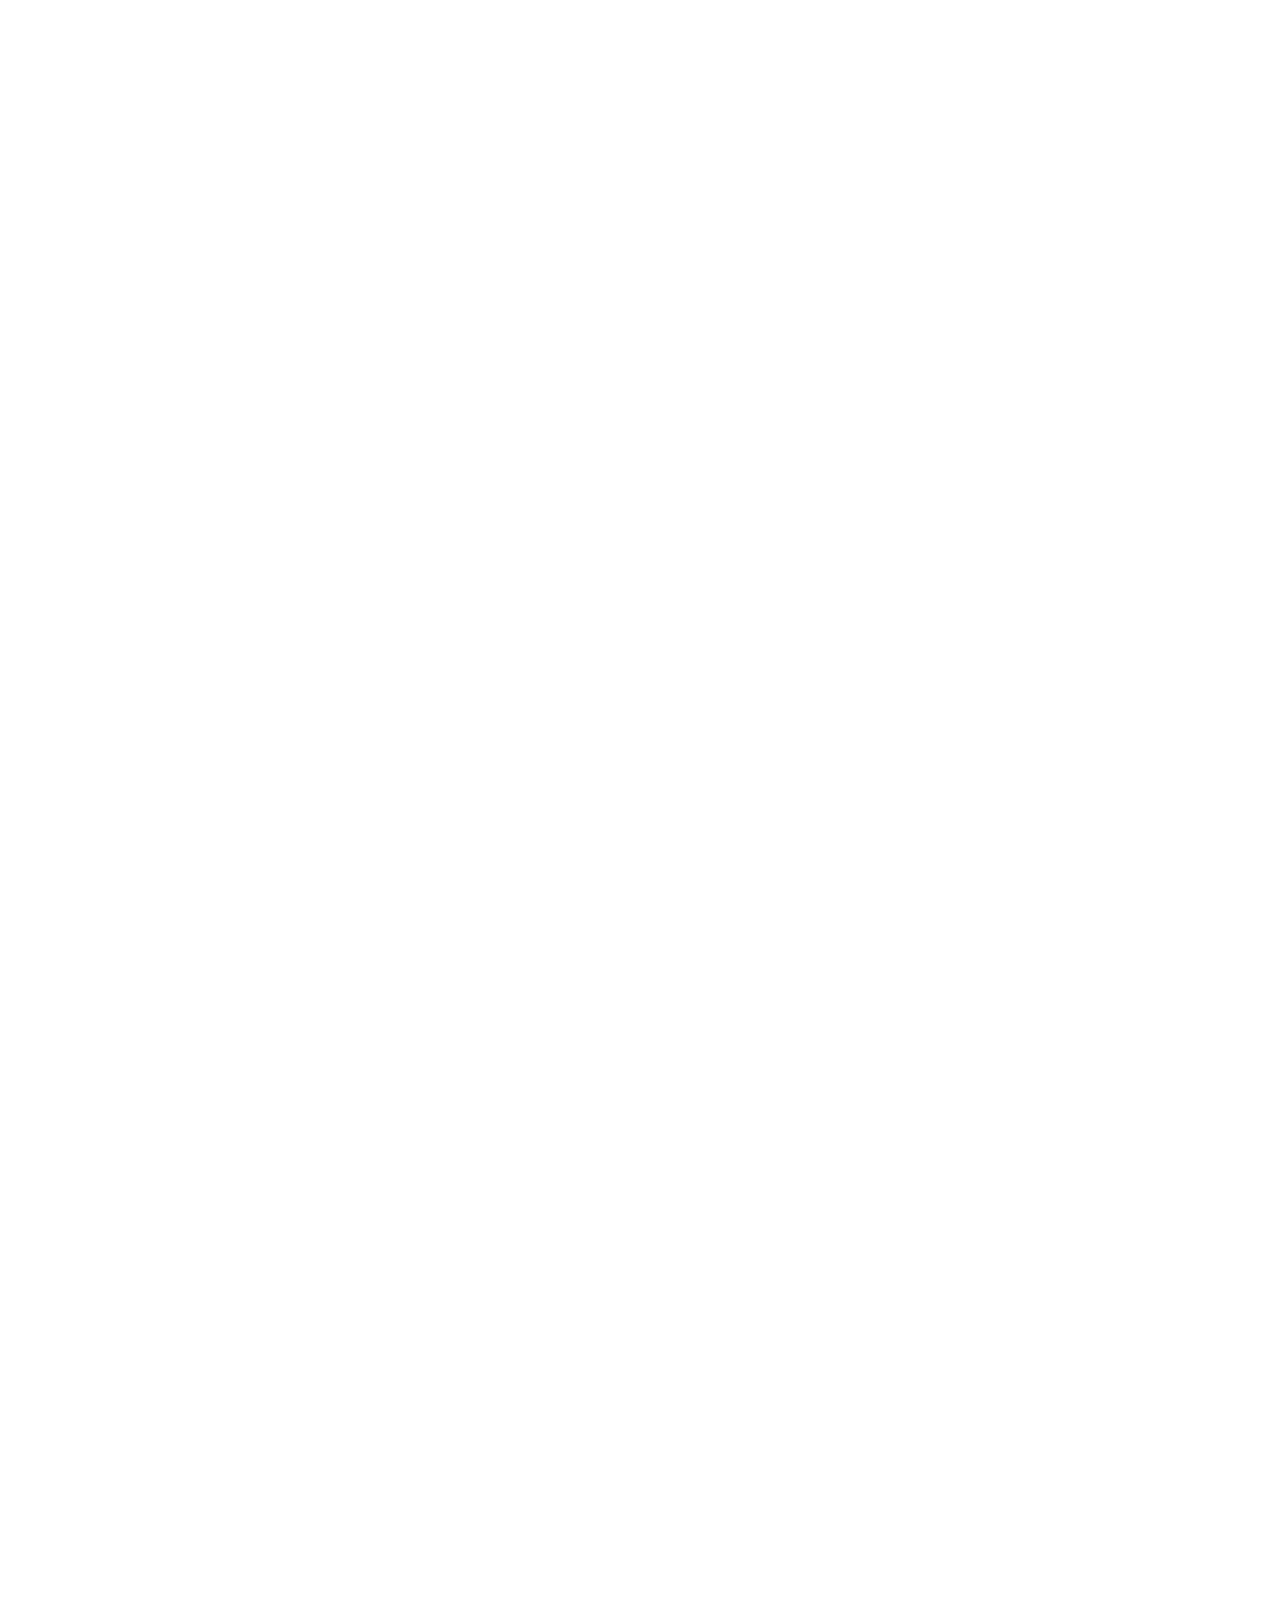
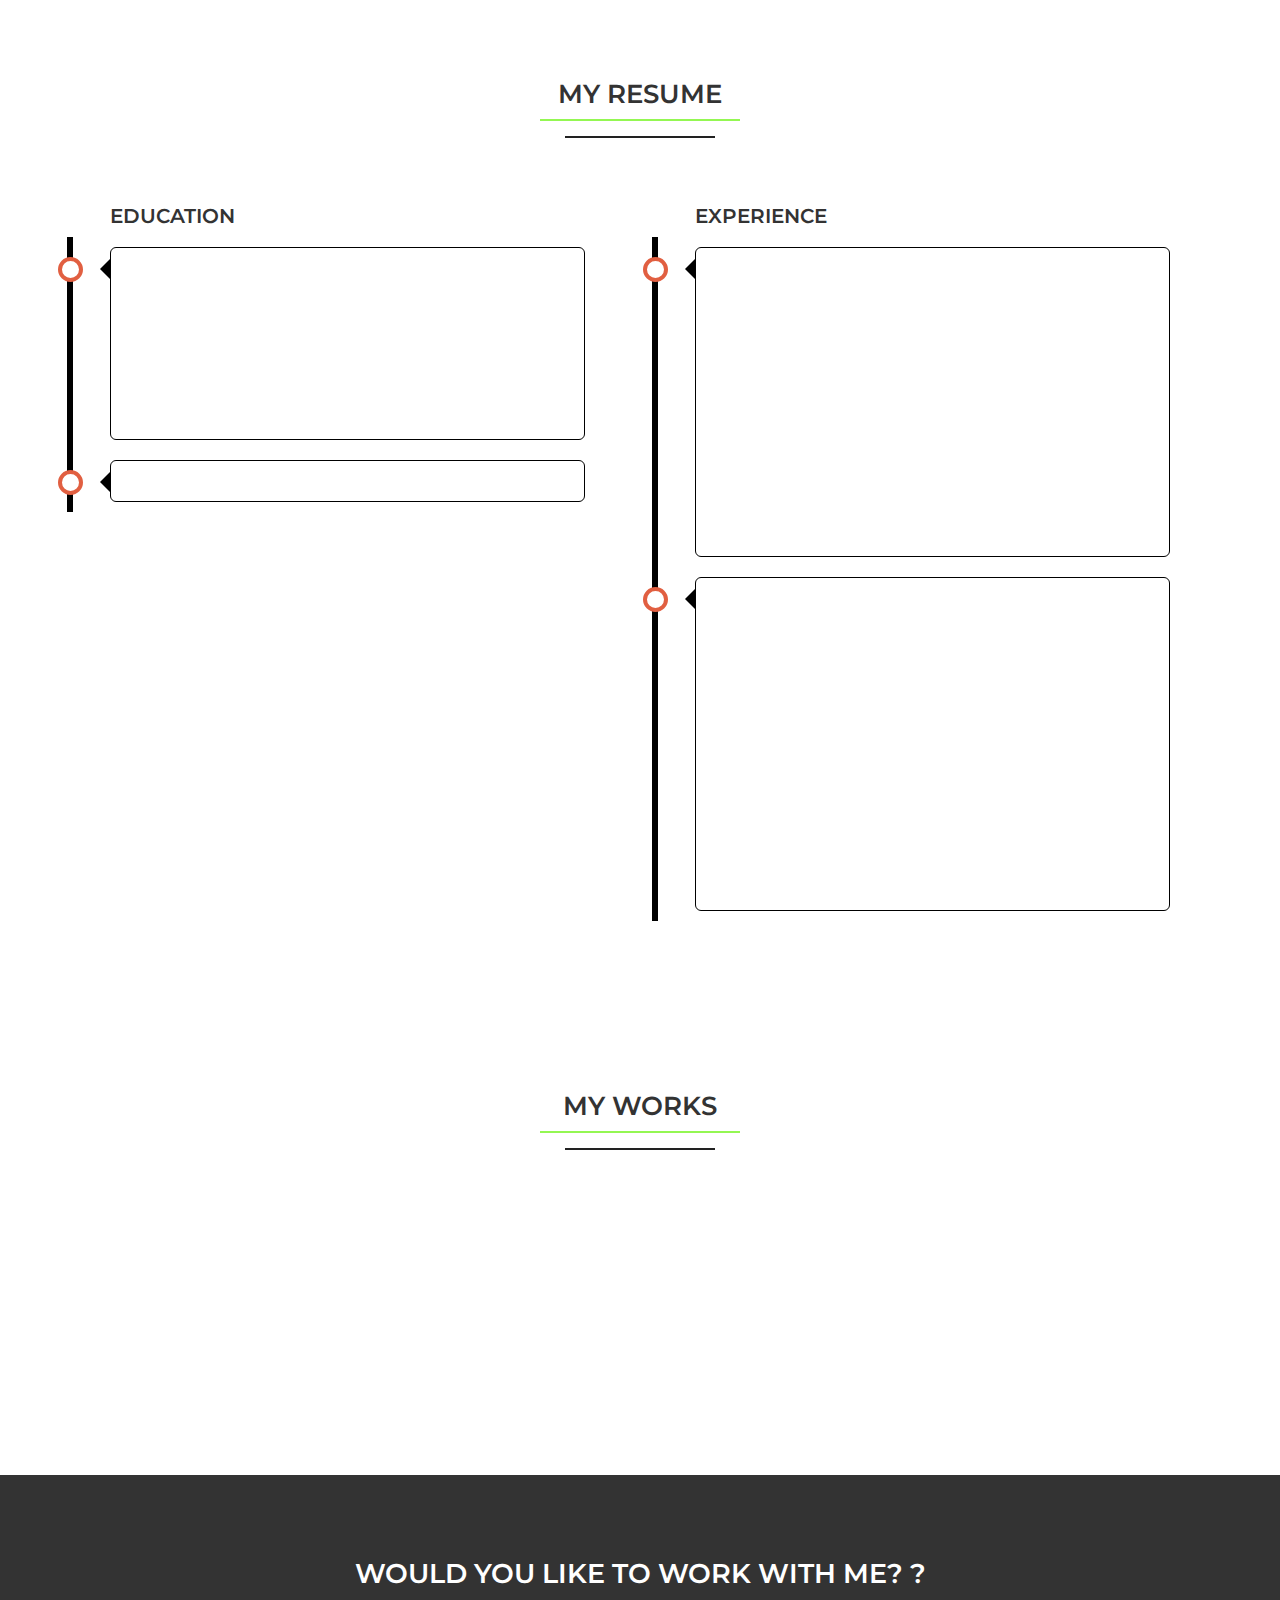
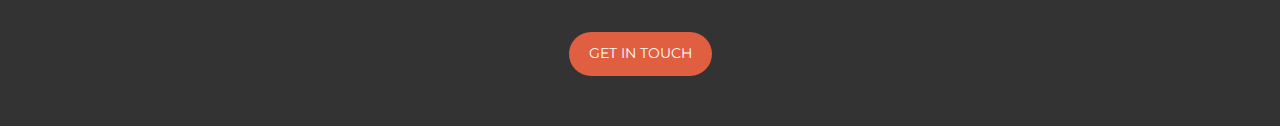
<file: index.html>
<!doctype html>
<html lang="en">
<head>
    <!--meta tags-->
    <meta charset="utf-8">
    <meta http-equiv="x-ua-compatible" content="ie=edge">
    <meta name="description" content="portfolio template based on HTML5">
    <meta name="keywords" content="onepage, developer, resume, cv, ,personal, portfolio, personal resume, clean, modern">
    <meta name="author" content="MouriTheme">
    <meta name="viewport" content="width=device-width, initial-scale=1">

    <!--template title-->
    <title>Samuel Olaide</title>

    <!--==========Favicon==========-->

    <link rel="apple-touch-icon" sizes="57x57" href="favicon/sam.png">
    <link rel="manifest" href="favicon/manifest.json">
    <meta name="msapplication-TileColor" content="#ffffff">
    <meta name="msapplication-TileImage" content="favicon/ms-icon-144x144.png">
    <meta name="theme-color" content="#ffffff">

    <!--========== Theme Fonts ==========-->

    <link href="https://fonts.googleapis.com/css?family=Montserrat:300,400,500,700" rel="stylesheet">

    <!--Font Awesome css-->
    <link rel="stylesheet" href="css/font-awesome.min.css">

    <!--Bootstrap css-->
    <link rel="stylesheet" href="css/bootstrap.min.css">

    <!--Magnific popup css-->
    <link rel="stylesheet" href="css/magnific-popup.css">

    <!--Owl carousel css-->
    <link rel="stylesheet" href="css/owl.carousel.css">
    <link rel="stylesheet" href="css/owl.theme.default.css">

    <!--Normalizer css-->
    <link rel="stylesheet" href="css/normalize.css">

    <!--Animate css-->
    <link rel="stylesheet" href="css/animate.css">

    <!--Template css-->
    <link rel="stylesheet" href="css/style.css">

    <!--Responsive css-->
    <link rel="stylesheet" href="css/responsive.css">
</head>
<body>

    <!--preloader starts-->

    <div class="loader_bg"><div class="loader"></div></div>

    <!--preloader ends-->

    <!--navigation area starts-->

    <header class="nav-area navbar-fixed-top">
        <div class="container">
            <div class="row">
                <!--main menu starts-->

                <div class="col-md-12">
                    <div class="main-menu">
                        <div class="navbar navbar-cus">
                            <div class="navbar-header">
                                <a href="index.html" class="navbar-brand">Sam</a>
                                <button type="button" class="navbar-toggle" data-toggle="collapse" data-target=".navbar-collapse">
                                    <span class="sr-only">Toggle navigation</span>
                                    <span class="icon-bar"></span>
                                    <span class="icon-bar"></span>
                                    <span class="icon-bar"></span>
                                </button>
                            </div>

                            <div class="navbar-collapse collapse">
                                <nav>
                                    <ul class="nav navbar-nav navbar-right">
                                        <li class="active"><a class="smooth-menu" href="#home">Home</a></li>
                                        <li><a class="smooth-menu" href="#resume">Resume</a></li>
                                        <li><a class="smooth-menu" href="#about">About</a></li>
                                         <li><a class="smooth-menu" href="#portfolio">Portfolio</a></li>
                                    </ul>
                                </nav>
                            </div>
                        </div>
                    </div>
                </div>

                <!--main menu ends-->
            </div>
        </div>
    </header>

    <!--navigation area ends-->

    <!--slider area starts-->
    <div id="home"></div>
    <div class="banner-area" id="slider-area">
        <div id="particles-js"></div>
        <div class="banner-table">
            <div class="banner-table-cell">
                <div class="welcome-text">
                    <div class="container">
                        <div class="row">
                            <div class="col-md-12">
                                <h2>Samuel Olaide</h2>
                                <div class="text-affect"></div>
                                <div class="clearfix"></div>
                                <div class="mouse-icon hidden-sm hidden-xs">
                                    <div class="wheel"></div>
                                </div>
                            </div>
                        </div>
                    </div>
                </div>
            </div>
        </div>
    </div>

    <!--slider area ends-->
    
    
    <!--about area starts-->
    
    <div id="about" class="about-area section-padding">
        <div class="container">
            <div class="row">
                <div class="col-xs-12 col-sm-5 col-md-5">
                    <div class="about-left wow fadeInDown" data-wow-delay="0.4s">
                        <img src="images/about/samdev.jpg" alt="profile image">
                    </div>
                </div>
                <div class="col-xs-12 col-sm-7 col-md-7">
                    <div class="about-right wow fadeInDown" data-wow-delay="0.8s">
                        <h1>My name is<span class="text-primary"> Olaide Samuel</span> and I'm a Full stack Developer</h1> <!--change name and designation here-->
                        <p>I double up as a Software Developer and Cloud Engineer based in Lagos. I have experience working with local clients along with clients from all around the world. My Techstack are Nodejs, Vuejs, REST web service, GraphQL, AWS and so on. I strive to do my best work at every given project opportunity.</p>
                        <div class="socials">
                            <ul>
                                <li><a href="https://twitter.com/samcenaexe"><i class="fa fa-twitter"></i></a></li>
                                <li><a href="https://www.linkedin.com/in/okedijisamuelolaide/"><i class="fa fa-linkedin"></i></a></li>
                                <li><a href="https://drive.google.com/file/d/1a2sctpLktBfyN6XVN5SBtnxOreplzC7J/view?usp=sharing"><i class="fa fa-certificate"></i></a></li>
                            </ul>
                        </div>
                    </div>
                </div>
            </div>
        </div>
    </div>
    
    <!--about area ends-->
  <!--resume area starts-->

  <div id="resume" class="resume-area section-padding">
    <div class="container">
        <div class="row">
            <div class="col-md-12">
                <div class="section-header">
                    <h2>My Resume</h2>
                    <p class="line1"></p>
                    <p class="line2"></p>
                </div>
            </div>
        </div>
        <div class="row">
            <div class="col-md-6">
                <h5>Education</h5>
                <div class="timeline">
                    <div class="wrapper right">
                        <div class="content">
                            <div class="education-area wow fadeInDown" data-wow-delay="0.2s">
                                <h6>2013-2014</h6> <!--edit here-->
                                <h4>Bsc Physics</h4> <!--edit here-->
                                <h3>Federal University of Agriculture</h3> <!--edit here-->
                                <p>Bachelor of Science Degree in Physics (Core Physics, schrodinger equations and so on)</p>
                            </div>
                        </div>
                    </div>
                    <div class="wrapper right">
                        <div class="content">
                            <div class="education-area wow fadeInDown" data-wow-delay="0.6s">
                                
                            </div>
                        </div>
                    </div>
                </div>
            </div>
            <div class="col-md-6">
                <h5>Experience</h5>
                <div class="timeline">
                    <div class="wrapper right">
                        <div class="content">
                            <div class="experience-area wow fadeInDown" data-wow-delay="0.4s">
                                <h6>Jan 2021-Present</h6> <!--edit here-->
                                <h4 class="mb-2">eSoft Response</h4> <!--edit here-->
                                <h3 class="mb-2">Fullstack Developer</h3> <!--edit here-->
                                <p>Responsible for design and development of RESTful API web services.
                                    Worked on building new React web app for customer facing web-app which improved load time on
                                    page by 1 minute
                                    Built extensive test coverage for all new features that was shipped
                                    Produced stunning visual elements of web applications by translating UI/UX design wireframe into React JS web app</p>
                            </div>
                        </div>
                    </div>
                    <div class="wrapper right">
                        <div class="content">
                            <div class="experience-area wow fadeInDown" data-wow-delay="0.8s">
                                <h6>2019-2020</h6> <!--edit here-->
                                <h4 class="mb-2">Payporte</h4> <!--edit here-->
                                <h3 class="mb-2">Platform Engineer</h3> <!--edit here-->
                                <p>Part of the team responsible for deploying and maintaining the company's Ecommerce web application
                                   cloud platform.
                                   Built and deployed Docker containers to break up monolithic app into microservices,
                                   improving developer workflow,increasing scalability, and optimizing speed.
                                Worked within an agile team and helped prioritize and scope feature requests to ensure that the biggest
                                    impact features were worked on firstis voluptas!</p>
                            </div>
                        </div>
                    </div>
                </div>
            </div>
        </div>
    </div>
</div>

<!--resume area ends-->


    <br>
    <br>
  


    <!--portfolio area starts-->

    <div id="portfolio" class="portfolio-area section-padding">
        <div class="container">
            <div class="row">
                <div class="section-header">
                    <h2>My Works</h2>
                    <p class="line1"></p>
                    <p class="line2"></p>
                </div>
            </div>
            <div class="row">
                <div class="col-sm-4 col-md-6 col-lg-4">
                    <div class="gallery-items wow fadeInLeft" data-wow-delay="0.2s">
                        <a class="view img" href="images/portfolio/1.png"> <!--edit image-->
                            <img src="images/portfolio/small/1.png" alt="portfolio image"> <!--edit image-->
                        </a>

                        <div class="gallery-text">
                            <h2>Hope Church</h2>
                        </div>
                    </div>
                </div>
                <div class="col-sm-4 col-md-6 col-lg-4">
                    <div class="gallery-items wow fadeInDown" data-wow-delay="0.4s">
                        <a class="view img" href="images/portfolio/2.png"> <!--edit image-->
                            <img src="images/portfolio/small/2.png" alt="portfolio image"> <!--edit image-->
                        </a>

                        <div class="gallery-text">
                            <h2>Cloudenly</h2>
                        </div>
                    </div>
                </div>
                <div class="col-sm-4 col-md-6 col-lg-4">
                    <div class="gallery-items wow fadeInRight" data-wow-delay="0.6s">
                        <a class="view img" href="images/portfolio/3.png"> <!--edit image-->
                            <img src="images/portfolio/small/3.png" alt="portfolio image"> <!--edit image-->
                        </a>

                        <div class="gallery-text">
                            <h2>Bit</h2>
                        </div>
                    </div>
                
                </div>
            </div>
        </div>
    </div>

    <!--portfolio area ends-->

    <!--testimonial area starts-->

   

    <!--invitation area starts-->

    <div class="invitation-area section-padding">
        <div class="container">
            <div class="row">
                <div class="single-invite text-center">
                    <h2>Would you like to work with me? ?</h2>
                    <p></p>
                    <a class="my-btn-3"  href="mailto:samuelcenaokediji@gmail.com">Get in touch</a>
                </div>
            </div>
        </div>
    </div>

    <!--invitation area ends-->

 



    <!--Latest version JQuery-->
    <script src="js/jquery-3.2.1.min.js"></script>

    <!--Bootstrap js-->
    <script src="js/bootstrap.min.js"></script>

    <!--Magnific popup js-->
    <script src="js/jquery.magnific-popup.js"></script>

    <!--Owl Carousel js-->
    <script src="js/owl.carousel.js"></script>

    <!--Mixitup js-->
    <script src="js/wow.min.js"></script>

    <!--Owl Carousel js-->
    <script src="js/owl.carousel.js"></script>

    <!--Typed js-->
    <script src="js/typed.js"></script>

    <!--particle js-->
    <script src="js/particles.js"></script>
    <script src="js/app.js"></script>

    <!--Validator js-->
    <script src="js/validator.js"></script>

    <!--Contact js-->
    <script src="js/contact.js"></script>

    <!--Main js-->
    <script src="js/main.js"></script>
</body>
</html>
</file>
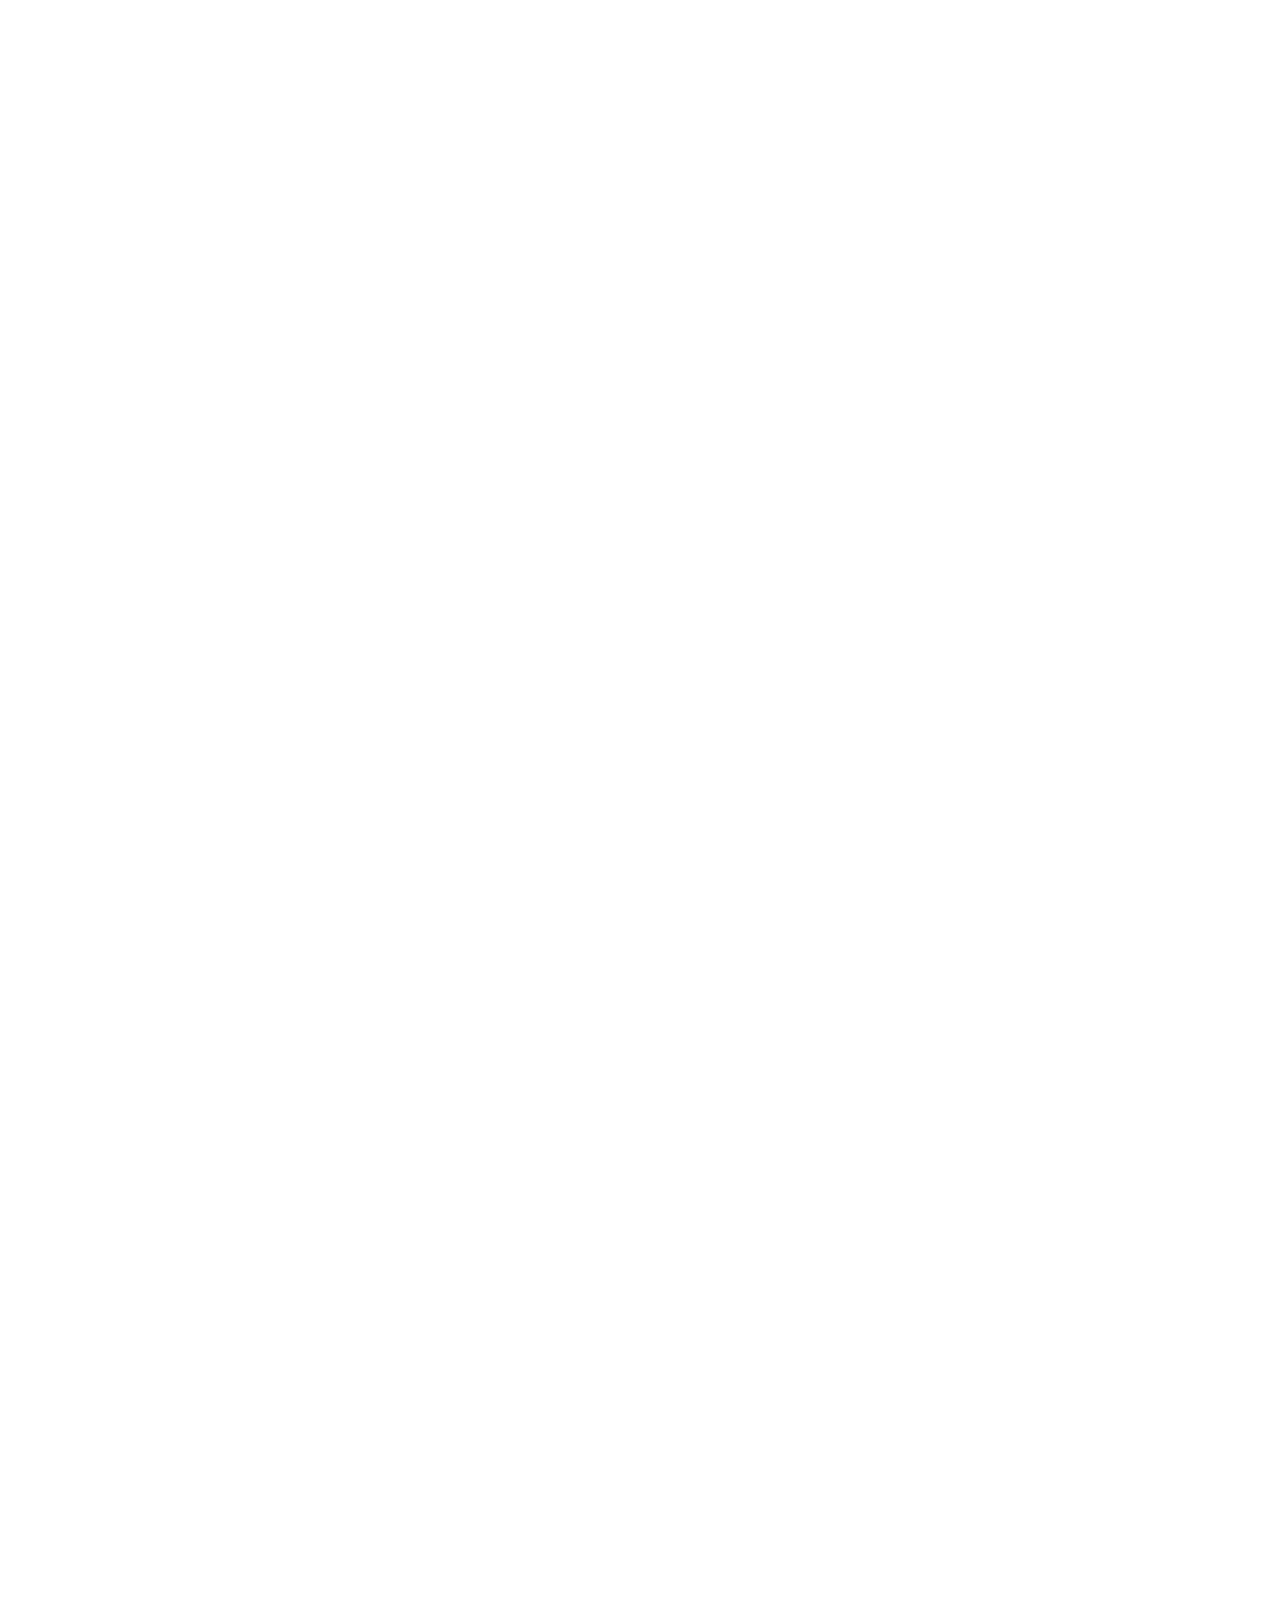
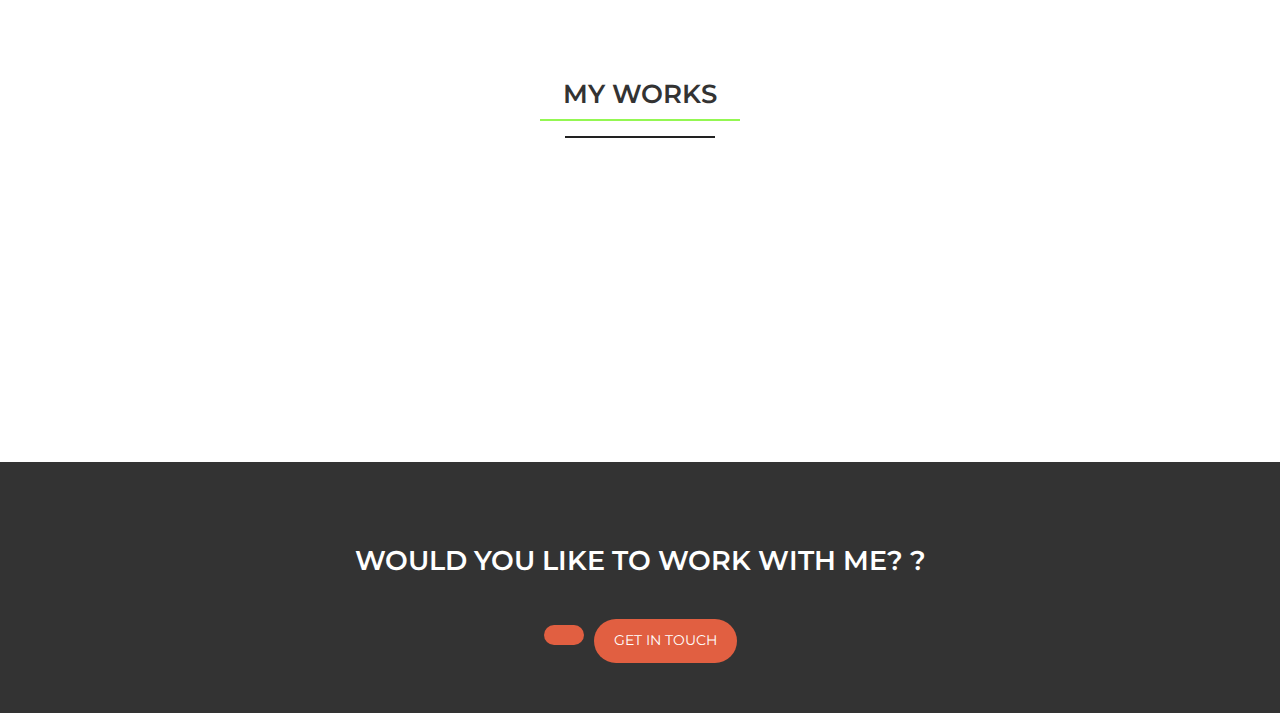
<file: NATASHA/index.html>
<!doctype html>
<html lang="en">
<head>
    <!--meta tags-->
    <meta charset="utf-8">
    <meta http-equiv="x-ua-compatible" content="ie=edge">
    <meta name="description" content="portfolio template based on HTML5">
    <meta name="keywords" content="onepage, developer, resume, cv, ,personal, portfolio, personal resume, clean, modern">
    <meta name="author" content="MouriTheme">
    <meta name="viewport" content="width=device-width, initial-scale=1">

    <!--template title-->
    <title>Samuel Olaide</title>

    <!--==========Favicon==========-->

    <link rel="apple-touch-icon" sizes="57x57" href="favicon/sam.png">
    <link rel="manifest" href="favicon/manifest.json">
    <meta name="msapplication-TileColor" content="#ffffff">
    <meta name="msapplication-TileImage" content="favicon/ms-icon-144x144.png">
    <meta name="theme-color" content="#ffffff">

    <!--========== Theme Fonts ==========-->

    <link href="https://fonts.googleapis.com/css?family=Montserrat:300,400,500,700" rel="stylesheet">

    <!--Font Awesome css-->
    <link rel="stylesheet" href="css/font-awesome.min.css">

    <!--Bootstrap css-->
    <link rel="stylesheet" href="css/bootstrap.min.css">

    <!--Magnific popup css-->
    <link rel="stylesheet" href="css/magnific-popup.css">

    <!--Owl carousel css-->
    <link rel="stylesheet" href="css/owl.carousel.css">
    <link rel="stylesheet" href="css/owl.theme.default.css">

    <!--Normalizer css-->
    <link rel="stylesheet" href="css/normalize.css">

    <!--Animate css-->
    <link rel="stylesheet" href="css/animate.css">

    <!--Template css-->
    <link rel="stylesheet" href="css/style.css">

    <!--Responsive css-->
    <link rel="stylesheet" href="css/responsive.css">
</head>
<body>

    <!--preloader starts-->

    <div class="loader_bg"><div class="loader"></div></div>

    <!--preloader ends-->

    <!--navigation area starts-->

    <header class="nav-area navbar-fixed-top">
        <div class="container">
            <div class="row">
                <!--main menu starts-->

                <div class="col-md-12">
                    <div class="main-menu">
                        <div class="navbar navbar-cus">
                            <div class="navbar-header">
                                <a href="index.html" class="navbar-brand">Sam</a>
                                <button type="button" class="navbar-toggle" data-toggle="collapse" data-target=".navbar-collapse">
                                    <span class="sr-only">Toggle navigation</span>
                                    <span class="icon-bar"></span>
                                    <span class="icon-bar"></span>
                                    <span class="icon-bar"></span>
                                </button>
                            </div>

                            <div class="navbar-collapse collapse">
                                <nav>
                                    <ul class="nav navbar-nav navbar-right">
                                        <li class="active"><a class="smooth-menu" href="#home">Home</a></li>
                                        <li><a class="smooth-menu" href="#about">About</a></li>
                                         <li><a class="smooth-menu" href="#portfolio">Portfolio</a></li>
                                    </ul>
                                </nav>
                            </div>
                        </div>
                    </div>
                </div>

                <!--main menu ends-->
            </div>
        </div>
    </header>

    <!--navigation area ends-->

    <!--slider area starts-->
    <div id="home"></div>
    <div class="banner-area" id="slider-area">
        <div id="particles-js"></div>
        <div class="banner-table">
            <div class="banner-table-cell">
                <div class="welcome-text">
                    <div class="container">
                        <div class="row">
                            <div class="col-md-12">
                                <h2>Samuel Olaide</h2>
                                <div class="text-affect"></div>
                                <p class="banner-btn"><a href="#contact">Contact Now</a></p>
                                <div class="clearfix"></div>
                                <div class="mouse-icon hidden-sm hidden-xs">
                                    <div class="wheel"></div>
                                </div>
                            </div>
                        </div>
                    </div>
                </div>
            </div>
        </div>
    </div>

    <!--slider area ends-->
    
    <!--about area starts-->
    
    <div id="about" class="about-area section-padding">
        <div class="container">
            <div class="row">
                <div class="col-xs-12 col-sm-5 col-md-5">
                    <div class="about-left wow fadeInDown" data-wow-delay="0.4s">
                        <img src="images/about/samdev.jpg" alt="profile image">
                    </div>
                </div>
                <div class="col-xs-12 col-sm-7 col-md-7">
                    <div class="about-right wow fadeInDown" data-wow-delay="0.8s">
                        <h1>I'm <span class="text-primary">samuel olaide</span> and I'm a Full stack Developer</h1> <!--change name and designation here-->
                        <p>I double up as a Software Developer and Cloud Engineer based in Lagos. I have experience working with local clients along with clients from all around the world. My Techstack are Nodejs, Vuejs, REST web service, GraphQL, AWS and so on. I strive to do my best work at every given project opportunity.</p>p>
                        <div class="socials">
                            <ul>
                                <li><a href="https://twitter.com/samcenaexe"><i class="fa fa-twitter"></i></a></li>
                                <li><a href="https://www.linkedin.com/in/okedijisamuelolaide/"><i class="fa fa-linkedin"></i></a></li>
                                <li><a href="https://drive.google.com/file/d/1a2sctpLktBfyN6XVN5SBtnxOreplzC7J/view?usp=sharing"><i class="fa fa-certificate"></i></a></li>
                            </ul>
                        </div>
                    </div>
                </div>
            </div>
        </div>
    </div>
    
    <!--about area ends-->

  


    <!--portfolio area starts-->

    <div id="portfolio" class="portfolio-area section-padding">
        <div class="container">
            <div class="row">
                <div class="section-header">
                    <h2>My Works</h2>
                    <p class="line1"></p>
                    <p class="line2"></p>
                </div>
            </div>
            <div class="row">
                <div class="col-sm-4 col-md-6 col-lg-4">
                    <div class="gallery-items wow fadeInLeft" data-wow-delay="0.2s">
                        <a class="view img" href="images/portfolio/1.png"> <!--edit image-->
                            <img src="images/portfolio/small/1.png" alt="portfolio image"> <!--edit image-->
                        </a>

                        <div class="gallery-text">
                            <h2>Hope Church</h2>
                        </div>
                    </div>
                </div>
                <div class="col-sm-4 col-md-6 col-lg-4">
                    <div class="gallery-items wow fadeInDown" data-wow-delay="0.4s">
                        <a class="view img" href="images/portfolio/2.png"> <!--edit image-->
                            <img src="images/portfolio/small/2.png" alt="portfolio image"> <!--edit image-->
                        </a>

                        <div class="gallery-text">
                            <h2>Cloudenly</h2>
                        </div>
                    </div>
                </div>
                <div class="col-sm-4 col-md-6 col-lg-4">
                    <div class="gallery-items wow fadeInRight" data-wow-delay="0.6s">
                        <a class="view img" href="images/portfolio/3.png"> <!--edit image-->
                            <img src="images/portfolio/small/3.png" alt="portfolio image"> <!--edit image-->
                        </a>

                        <div class="gallery-text">
                            <h2>Bit/h2>
                        </div>
                    </div>
                
                </div>
            </div>
        </div>
    </div>

    <!--portfolio area ends-->

    <!--testimonial area starts-->

   

    <!--invitation area starts-->

    <div class="invitation-area section-padding">
        <div class="container">
            <div class="row">
                <div class="single-invite text-center">
                    <h2>Would you like to work with me? ?</h2>
                    <p></p>
                    <a class="my-btn-3"> <a href="mailto:samuelcenaokediji@gmail.com">Get in touch</a></a>
                </div>
            </div>
        </div>
    </div>

    <!--invitation area ends-->

 



    <!--Latest version JQuery-->
    <script src="js/jquery-3.2.1.min.js"></script>

    <!--Bootstrap js-->
    <script src="js/bootstrap.min.js"></script>

    <!--Magnific popup js-->
    <script src="js/jquery.magnific-popup.js"></script>

    <!--Owl Carousel js-->
    <script src="js/owl.carousel.js"></script>

    <!--Mixitup js-->
    <script src="js/wow.min.js"></script>

    <!--Owl Carousel js-->
    <script src="js/owl.carousel.js"></script>

    <!--Typed js-->
    <script src="js/typed.js"></script>

    <!--particle js-->
    <script src="js/particles.js"></script>
    <script src="js/app.js"></script>

    <!--Validator js-->
    <script src="js/validator.js"></script>

    <!--Contact js-->
    <script src="js/contact.js"></script>

    <!--Main js-->
    <script src="js/main.js"></script>
</body>
</html>
</file>
<file: css/style.css>
/* =================================================

Template Name:  Natasha - One page portfolio template
Author: MouriTheme
Version: 1.0
Design and Developed by: MouriTheme

NB: This is the main stylesheet of this theme.

=================================================== */

/*
Table of content

1. Default css
2. Preloader css
3. Nav area css
4. Mouse Animate Icon css
5. Banner area css
6. About area css
7. Resume area css
8. Services area css
9. Portfolio area css
10. Testimonial area css
11. Invitation area css
12. Contact area css
13. Footer area css

*/


/*---------- 1. Default css starts ------------*/

html,body{
    height: 100%;
}

body{
    font-family: 'Montserrat', sans-serif;
    width: 100%;
    height: 100%;
    font-size: 15px;
    line-height: 1.7;
    color: #333333;
    font-weight: 400;
}

h1,
h2,
h3,
h4,
h5,
h6{
    color: #333333;
    font-weight: 600;
    text-transform: uppercase;
}

h3{
    font-size: 20px;
    text-transform: none;
}

p {
    letter-spacing: 0;
    line-height:1.8;
}

a{
    text-decoration: none;
    -webkit-transition: all 0.4s;
    -moz-transition: all 0.4s;
    -ms-transition: all 0.4s;
    -o-transition: all 0.4s;
    transition: all 0.4s;
}

a:focus{
    outline:none;
    text-decoration: none;
}

ul,li{
    margin: 0;
    padding: 0;
}

img {
    max-width: 100%;
    height: auto;
}

.section-padding{
    padding: 50px 0;
}
.section-header{
    text-align: center;
    margin-bottom: 5%;
}
.section-header h1{
    font-size: 30px;
}

.section-header .line1 {
    height: 2px;
    width: 200px;
    background: #94f752;
    margin: auto;
}

.section-header .line2 {
    height: 2px;
    width: 150px;
    background: #222222;
    margin: 15px auto;
}

/*---------- default css ends ------------*/

/*-------------- 2. Preloader css starts ---------------*/

.loader_bg {
    position: fixed;
    z-index: 9999999;
    background: #fff;
    width: 100%;
    height: 100%;
}

.loader {
    border: 0 solid transparent;
    border-radius: 50%;
    width: 150px;
    height: 150px;
    position: absolute;
    top: calc(50vh - 75px);
    left: calc(50vw - 75px);
}

.loader:before, .loader:after {
    content: '';
    border: 1em solid #94ca3e;
    border-radius: 50%;
    width: inherit;
    height: inherit;
    position: absolute;
    top: 0;
    left: 0;
    animation: loader 2s linear infinite;
    opacity: 0;
}

.loader:before {
    animation-delay: .5s;
}

@keyframes loader {
    0% {
        transform: scale(0);
        opacity: 0; }
    50% {
        opacity: 1; }
    100% {
        transform: scale(1);
        opacity: 0; }
}

/*---------- preloader css ends -------------*/

/*---------- 3. Nav area css starts -------------*/

.nav-area{
    height: 65px;
}

.nav-area.sticky_navigation{
    background: #ffffff;
    height: 55px;
}

.sticky_navigation{
    -webkit-transition: all 0.4s ease-out;
    -moz-transition: all 0.4s ease-out ;
    -ms-transition: all 0.4s ease-out ;
    -o-transition: all 0.4s ease-out ;
    transition: all 0.4s ease-out ;
    -webkit-box-shadow: 0px 3px 4.6px 0.3px rgba(0,0,0,0.25);
    -moz-box-shadow: 0px 3px 4.6px 0.3px rgba(0,0,0,0.25);
    box-shadow: 0px 3px 4.6px 0.3px rgba(0,0,0,0.25);
}

.sticky_navigation .main-menu{
    margin-top: 0;
}

.sticky_navigation .navbar-brand, .sticky_navigation .navbar-brand span {
    color: #94f752;
}

.sticky_navigation .navbar-brand:hover, .sticky_navigation .navbar-brand:focus, .sticky_navigation .navbar-brand span {
    color: #94f752;
}

.sticky_navigation .nav li a {
    color: #333333;
}

.sticky_navigation .nav li.active a{
    color: #92d44a;
}

.sticky_navigation .navbar-brand:hover{
    color: #333333;
}

.main-menu{
    -webkit-transition: all 0.4s ease-out;
    -moz-transition: all 0.4s ease-out;
    -ms-transition: all 0.4s ease-out;
    -o-transition: all 0.4s ease-out;
    transition: all 0.4s ease-out;
    margin-top: 10px;
}

.navbar{
    border:0;
    margin-bottom: 0;
}

.navbar-brand{
    padding: 15px 0;
    text-transform: uppercase;
    font-size: 25px;
    display: block;
    color: #ffffff;
    font-weight: 800;
}

.navbar-brand:focus, .navbar-brand:hover {
    text-decoration: none;
    color: #ffffff;
}

.navbar-right li{
    display: inline-block;
    float: none;
}

.navbar-right li a{
    color: #ffffff;
    text-transform: uppercase;
    font-weight: 600;
}

.navbar-right li.active a{
    font-weight: bold;
    color: #ffffff;
}

.nav > li > a {
    padding: 15px 10px;
}

.nav > li > a:hover,
.nav > li > a:active,
.nav > li > a:focus{
    background: none;
}

.navbar-toggle .icon-bar{
    background: #777777;
}

/*---------- Nav area css ends -------------*/

/*----------- 4. Mouse Animate Icon Starts ------------------*/

.mouse-icon {
    position: absolute;
    left: 50%;
    bottom: -160px;
    border: 2px solid #fff;
    border-radius: 16px;
    height: 50px;
    width: 30px;
    margin-left: -17px;
    display: block;
    z-index: 10;
}

.mouse-icon .wheel {
    -webkit-animation-name: drop;
    -webkit-animation-duration: 1s;
    -webkit-animation-timing-function: linear;
    -webkit-animation-delay: 0s;
    -webkit-animation-iteration-count: infinite;
    -webkit-animation-play-state: running;
    animation-name: drop;
    animation-duration: 1s;
    animation-timing-function: linear;
    animation-delay: 0s;
    animation-iteration-count: infinite;
    animation-play-state: running;
}

.mouse-icon .wheel {
    position: relative;
    border-radius: 10px;
    background: #fff;
    width: 4px;
    height: 10px;
    top: 4px;
    margin-left: auto;
    margin-right: auto;
}

@keyframes drop	{
    0%   { top:5px;  opacity: 0;}
    30%  { top:10px; opacity: 1;}
    100% { top:25px; opacity: 0;}
}

/* --------- Mouse Animate Icon ends -------------- /*

/* --------- 5. Banner area css starts -----------*/

.banner-area{
    background-image: url(../images/home/home.jpeg);
    background-position: center;
    -webkit-background-size:cover;
    background-size:cover;
    position: relative;
    height: 100%;
}

.banner-table{
    display: table;
    margin: 0;
    position: relative;
    height: 100%;
    width: 100%;
    z-index: 1;
}

.banner-table-cell{
    display: table-cell;
    vertical-align: middle;
    text-align: center;
}

.welcome-text{
    color: #ffffff;
}

.welcome-text h2 {
    font-size: 2.8em;
    font-weight: 300;
    color: #ffffff;
}

.text-affect,
.typed-cursor {
    display: inline;
    font-size: 4em;
    font-weight: 700;
    color: #ffffff;
}

canvas{
    position: absolute;
    width: 100%;
    height: 100%;
    top: 0;
    right: 0;
    bottom: 0;
    left: 0;
    z-index: 1;
    background: rgba(0,0,0,0.3);
}

.banner-btn a {
    background-color: #94df3f;
    color: #ffffff;
    padding: 10px 35px;
    display: inline-block;
    margin-top: 25px;
    border-radius: 25px;
    text-decoration: none;
    letter-spacing: 2px;
}

@media (max-width: 991px){
    .welcome-text{
        text-align: center;
        margin: 25px auto;
    }
}

/* --------------  Banner area css ends --------------- */

/*---------------6. About area starts ----------------*/

.about-left {
    -webkit-box-shadow: 10px 10px 1px #c6c6c6,20px 20px 1px #dddddd;
    -moz-box-shadow: 10px 10px 1px #c6c6c6,20px 20px 1px #dddddd;
    box-shadow: 10px 10px 1px #c6c6c6,20px 20px 1px #dddddd;
}
.about-right {
    padding: 2% 5%;
}
.about-right h1 {
    border-left: 3px solid hsl(96, 87%, 64%);
    padding-left: 15px;
    font-size: 30px;
    line-height:40px;
}
.text-primary {
    color: #66e141;
}
.socials {
    margin-top: 5%;
}
.socials li {
    display: inline-block;
    -webkit-transform: rotate(45deg);
    -moz-transform: rotate(45deg);
    -ms-transform: rotate(45deg);
    -o-transform: rotate(45deg);
    transform: rotate(45deg);
    margin-right: 25px;
}
.socials a {
    display: inline-block;
    height: 40px;
    width: 40px;
    font-size: 16px;
    color: #222222;
    -webkit-transition: 0.3s;
    -moz-transition: 0.3s;
    -ms-transition: 0.3s;
    -o-transition: 0.3s;
    transition: 0.3s;
    border: 2px solid #222222;
    background: transparent;
    line-height: 2.5;
    text-align: center;
}
.socials a:hover{
    background: #222222;
    color: #ffffff;
}

.socials a i{
    -webkit-transform: rotate(-45deg);
    -moz-transform: rotate(-45deg);
    -ms-transform: rotate(-45deg);
    -o-transform: rotate(-45deg);
    transform: rotate(-45deg);
}


/*------- 7. Resume area css starts -------*/

.resume-area h5 {
    font-size: 20px;
}
#resume h1 {
    padding-left: 15px;
    font-size: 30px;
}

.timeline {
    position: relative;
    max-width: 1200px;
    margin: 0 auto;
}

.timeline::after {
    content: '';
    position: absolute;
    width: 6px;
    background-color: #000000;
    top: 0;
    bottom: 0;
    left: 0;
    margin-left: -3px;
}

.wrapper {
    padding: 10px 40px;
    position: relative;
    background-color: inherit;
    width: 100%;
}

.wrapper::after {
    content: '';
    position: absolute;
    width: 25px;
    height: 25px;
    right: -17px;
    background-color: white;
    border: 4px solid #E15F41;
    top: 20px;
    border-radius: 50%;
    z-index: 1;
}

.right {
    left: 0;
}

.right::before {
    content: " ";
    height: 0;
    position: absolute;
    top: 22px;
    width: 0;
    z-index: 1;
    left: 30px;
    border: medium solid #000;
    border-width: 10px 10px 10px 0;
    border-color: transparent #000 transparent transparent;
}

.right::after {
    left: -12px;
}

.content {
    padding: 20px 30px;
    background-color: white;
    position: relative;
    border-radius: 6px;
}


.content {
    border: 1px solid #000000;
    color: #000000;
}
.education-area h6,.experience-area h6 {
    font-size: 20px;
}

#resume h3 {
    font-size: 15px;
    color: #E15F41;
    margin: 10px auto;
    text-transform: uppercase;
}

#resume h4 {
    font-size: 15px;
    color:#000000;
}

#resume h4 span {
    padding-left: 10px;
}

#resume h5 {
    padding-left: 40px;
}

#resume p {
    font-size: 13px;
}

/*------ Resume area ends ---------*/

/*---------------8. Services area Starts--------------*/

.services-area {
    background-color: #eeeeee;
}

.services-icon i {
    font-size: 35px;
    color: #ffffff;
}

.services-content h3 {
    line-height: 1.9;
    text-transform: uppercase;
}

.services-icon {
    border: 1px solid #E15F41;
    display: inline-block;
    width: 80px;
    height: 80px;
    border-radius: 50%;
    padding: 20px;
    background-color: #E15F41;
}

.single-services {
    padding: 40px 20px;
    box-shadow: rgba(58,78,95,0.2) 0 10px 16px, rgba(58,78,95,0.05) 0 -5px 16px;
    margin-bottom: 15px;
    -webkit-border-radius:10px;
    -moz-border-radius:10px;
    border-radius:10px;
}

.single-services:hover {
    box-shadow: 1px 3px 4px 5px rgba(199,199,199,.8);
    transition: ease .09s;
}

.single-services:hover .services-icon{
    background-color: #ffffff;
    transition: ease .3s;
    border-color: #E15F41;
}

.single-services:hover .services-icon i{
    color: #E15F41;
}

.single-services:hover{
    background-color: #E15F41;
    -webkit-transition: .9s;
    -moz-transition: .9s ;
    -ms-transition: .9s ;
    -o-transition: .9s ;
    transition: .9s ;
}
.single-services:hover .services-content{
    color: #ffffff;
}
.single-services:hover .services-content h3{
    color: #ffffff;
}

/*--------------- Services area ends --------------*/

/*--------------9. Portfolio area starts-----------*/

#portfolio h1 {
    /border-left: 3px solid #E94E63;
    padding-left: 15px;
    font-size: 30px;
}


.gallery-items {
    position: relative;
    margin-bottom: 30px;
}

.gallery-items .img {
    display: block;
    position: relative;
}

.gallery-items .img::before {
    content: "";
    display: block;
    position: absolute;
    top: 0;
    right: 0;
    bottom: 0;
    left: 0;
    background: rgba(255,255,255,0.8);
    color: #E94E63;
    opacity: 0;
    -webkit-transition: .7s;
    -moz-transition: .7s;
    -ms-transition: .7s;
    -o-transition: .7s;
    transition: .7s;
}

.gallery-items .img img {
    width: 100%;
}

.gallery-items:hover .img::before {
    content: "";
    display: block;
    position: absolute;
    top: 10px;
    right: 10px;
    bottom: 10px;
    left: 10px;
    opacity: 1;
}

.gallery-items:hover .gallery-text {
    opacity: 1;
    -webkit-transition: .9s;
    -moz-transition: .9s ;
    -ms-transition: .9s ;
    -o-transition: .9s ;
    transition: .9s ;
}

.gallery-text {
    opacity: 0;
    color: #fff;
    position: absolute;
    top: 50%;
    left: 50%;
    -webkit-transform: translate(-50%, -50%);
    -ms-transform: translate(-50%, -50%);
    transform: translate(-50%, -50%);
    max-width: 80%;
    text-align: center;
}

.gallery-text i {
    font-size: 2em;
    cursor: pointer;
}

.gallery-text h3 {
    text-transform: uppercase;
    position: relative;
    margin-bottom: 5px;
    padding-top: 15px;
    padding-bottom: 0;
    font-size: 17px;
    letter-spacing: 2px;
}

.gallery-text h3:after {
    height: 3px;
}

.gallery-text h2 {
    color: #E94E63;
    font-size: 14px;
    letter-spacing: 1px;
    text-transform: uppercase;
    font-weight: 700;
}

.portfolio-mini-desc p {
    margin: 0;
    text-transform: capitalize;
    font-size: 14px;
    letter-spacing: .05em;
    font-weight: 300;
}

/*--------------Portfolio area Ends-----------*/

/*------------10. Testimonial area starts ---------*/

.testimonial-content p {
    font-weight: 400;
    font-style: italic;
    font-size: 18px;
}

.testimonial-area{
    background-color: #eeeeee;
}

.single-testimonial {
    margin: 0 49px 29px;
    border-right: 5px solid #E15F41;
    border-left: 5px solid #E15F41;
    padding: 40px 30px 40px;
    position: relative;
    background-color: #eeeeee;
    color: #010446;
    text-align: center;
}

.single-testimonial::before {
    content: "";
    background-color: #E15F41;
    position: absolute;
    top: 0;
    left: 0;
    width: 50%;
    height: 5px;
}

.single-testimonial::after {
    content: "";
    background-color: #E15F41;
    right: 0;
    width: 50%;
    height: 5px;
    position: absolute;
    bottom: 0;
}

.single-testimonial .testimonial-content{
    margin-bottom: 30px;
    font-size: 15px;
}

.single-testimonial .pic {
    display: inline-block;
    width: 80px;
    height: 80px;
    margin-right: 15px;
    border-radius: 50%;
    overflow: hidden;
}

.single-testimonial .pic img{
    width: 100%;
    height: 100%;
}

.single-testimonial .testimonial-title small{
    font-size: 15px;
    color:#292F36;
}

.owl-theme .owl-controls{
    margin-top: 50px;
    margin-left: 30px;
}

.owl-dots{
    text-align: center;
}

.owl-dot {
    display: inline-block;
    height: 15px !important;
    width: 15px !important;
    background-color: #222222 !important;
    opacity: 0.8;
    border-radius: 50%;
    margin: 0 5px;
}

.owl-dot.active {
    background-color: #E15F41 !important;
}

/*------------ Testimonial area ends ---------*/

/*------- 11. Invitation area starts------*/

.invitation-area {
    background: #333333;
    color: #ffffff;
}
.single-invite h2 {
    font-size: 27px;
    line-height: 37px;
    margin-bottom: 20px;
    padding-top: 10px;
    font-weight: 600;
    color: #ffffff;
}
.single-invite p {
    width: 70%;
    margin: auto;
    color: #ffffff;
}
.single-invite a {
    display: inline-block;
    color: #fff;
    padding: 10px 20px;
    text-transform: uppercase;
    background: #E15F41;
    margin-top: 20px;
    border-radius: 30px;
    margin-left: 5px;
    margin-right: 5px;
    font-size: 14px;
}

/*-------invitation area ends------*/

/*-------------12. Contact area starts -------------*/


.contact-area .form-control{
    border:2px solid #a2a2a2;
    box-shadow: none;
    padding: 6px;
    border-radius: 0;
    margin-bottom: 30px;
}

.top-contact-text {
    margin-bottom: 50px;
    text-align: center;
}

.contact-area textarea.form-control{
    border:2px solid #a2a2a2;
    padding: 6px;
    height: 250px;
    margin-bottom: 30px;
}

.btn.btn-send {
    background-color: #E15F41;
    color: #ffffff;
    padding: 10px 35px;
    display: inline-block;
    margin-top: 30px;
    border-radius: 25px;
    text-decoration: none;
    letter-spacing: 2px;
}

.top-contact-text h2{
    margin-top: 2px;
    margin-bottom: 5px;
    text-transform: uppercase;
    font-weight: 600;
    font-size: 12px;
    letter-spacing: 3px;
}

.top-contact-text p{
    line-height: 21px;
    letter-spacing: 2px;
    font-size: 11px;
    color: #777;
}

.contact-icon li{
    display: inline-block;
    -webkit-transform: rotate(45deg);
    -moz-transform: rotate(45deg);
    -ms-transform: rotate(45deg);
    -o-transform: rotate(45deg);
    transform: rotate(45deg);
    margin-right: 25px;
}

.contact-icon a {
    display: inline-block;
    height: 40px;
    width: 40px;
    font-size: 16px;
    color: #222222;
    -webkit-transition: 0.3s;
    -moz-transition: 0.3s;
    -ms-transition: 0.3s;
    -o-transition: 0.3s;
    transition: 0.3s;
    border: 2px solid #222222;
    background: transparent;
    line-height: 2.5;
    text-align: center;
}

.contact-icon a:hover{
    background: #222222;
    color: #ffffff;
}

.contact-icon a i{
    -webkit-transform: rotate(-45deg);
    -moz-transform: rotate(-45deg);
    -ms-transform: rotate(-45deg);
    -o-transform: rotate(-45deg);
    transform: rotate(-45deg);
}
.contact-icon {
    text-align: center;
    margin-bottom: 25px;
}

/*------------- Contact area ends -------------*/

/*--------------11. Footer area starts -------------*/


.footer-area {
    background: #232323;
    color: #ffffff;
    padding: 30px 0;
}
.footer-area a{
    color: #E15F41;
}

/*--------------- Footer area ends -------------*/
</file>
<file: NATASHA/css/style.css>
/* =================================================

Template Name:  Natasha - One page portfolio template
Author: MouriTheme
Version: 1.0
Design and Developed by: MouriTheme

NB: This is the main stylesheet of this theme.

=================================================== */

/*
Table of content

1. Default css
2. Preloader css
3. Nav area css
4. Mouse Animate Icon css
5. Banner area css
6. About area css
7. Resume area css
8. Services area css
9. Portfolio area css
10. Testimonial area css
11. Invitation area css
12. Contact area css
13. Footer area css

*/


/*---------- 1. Default css starts ------------*/

html,body{
    height: 100%;
}

body{
    font-family: 'Montserrat', sans-serif;
    width: 100%;
    height: 100%;
    font-size: 15px;
    line-height: 1.7;
    color: #333333;
    font-weight: 400;
}

h1,
h2,
h3,
h4,
h5,
h6{
    color: #333333;
    font-weight: 600;
    text-transform: uppercase;
}

h3{
    font-size: 20px;
    text-transform: none;
}

p {
    letter-spacing: 0;
    line-height:1.8;
}

a{
    text-decoration: none;
    -webkit-transition: all 0.4s;
    -moz-transition: all 0.4s;
    -ms-transition: all 0.4s;
    -o-transition: all 0.4s;
    transition: all 0.4s;
}

a:focus{
    outline:none;
    text-decoration: none;
}

ul,li{
    margin: 0;
    padding: 0;
}

img {
    max-width: 100%;
    height: auto;
}

.section-padding{
    padding: 50px 0;
}
.section-header{
    text-align: center;
    margin-bottom: 5%;
}
.section-header h1{
    font-size: 30px;
}

.section-header .line1 {
    height: 2px;
    width: 200px;
    background: #94f752;
    margin: auto;
}

.section-header .line2 {
    height: 2px;
    width: 150px;
    background: #222222;
    margin: 15px auto;
}

/*---------- default css ends ------------*/

/*-------------- 2. Preloader css starts ---------------*/

.loader_bg {
    position: fixed;
    z-index: 9999999;
    background: #fff;
    width: 100%;
    height: 100%;
}

.loader {
    border: 0 solid transparent;
    border-radius: 50%;
    width: 150px;
    height: 150px;
    position: absolute;
    top: calc(50vh - 75px);
    left: calc(50vw - 75px);
}

.loader:before, .loader:after {
    content: '';
    border: 1em solid #94ca3e;
    border-radius: 50%;
    width: inherit;
    height: inherit;
    position: absolute;
    top: 0;
    left: 0;
    animation: loader 2s linear infinite;
    opacity: 0;
}

.loader:before {
    animation-delay: .5s;
}

@keyframes loader {
    0% {
        transform: scale(0);
        opacity: 0; }
    50% {
        opacity: 1; }
    100% {
        transform: scale(1);
        opacity: 0; }
}

/*---------- preloader css ends -------------*/

/*---------- 3. Nav area css starts -------------*/

.nav-area{
    height: 65px;
}

.nav-area.sticky_navigation{
    background: #ffffff;
    height: 55px;
}

.sticky_navigation{
    -webkit-transition: all 0.4s ease-out;
    -moz-transition: all 0.4s ease-out ;
    -ms-transition: all 0.4s ease-out ;
    -o-transition: all 0.4s ease-out ;
    transition: all 0.4s ease-out ;
    -webkit-box-shadow: 0px 3px 4.6px 0.3px rgba(0,0,0,0.25);
    -moz-box-shadow: 0px 3px 4.6px 0.3px rgba(0,0,0,0.25);
    box-shadow: 0px 3px 4.6px 0.3px rgba(0,0,0,0.25);
}

.sticky_navigation .main-menu{
    margin-top: 0;
}

.sticky_navigation .navbar-brand, .sticky_navigation .navbar-brand span {
    color: #94f752;
}

.sticky_navigation .navbar-brand:hover, .sticky_navigation .navbar-brand:focus, .sticky_navigation .navbar-brand span {
    color: #94f752;
}

.sticky_navigation .nav li a {
    color: #333333;
}

.sticky_navigation .nav li.active a{
    color: #92d44a;
}

.sticky_navigation .navbar-brand:hover{
    color: #333333;
}

.main-menu{
    -webkit-transition: all 0.4s ease-out;
    -moz-transition: all 0.4s ease-out;
    -ms-transition: all 0.4s ease-out;
    -o-transition: all 0.4s ease-out;
    transition: all 0.4s ease-out;
    margin-top: 10px;
}

.navbar{
    border:0;
    margin-bottom: 0;
}

.navbar-brand{
    padding: 15px 0;
    text-transform: uppercase;
    font-size: 25px;
    display: block;
    color: #ffffff;
    font-weight: 800;
}

.navbar-brand:focus, .navbar-brand:hover {
    text-decoration: none;
    color: #ffffff;
}

.navbar-right li{
    display: inline-block;
    float: none;
}

.navbar-right li a{
    color: #ffffff;
    text-transform: uppercase;
    font-weight: 600;
}

.navbar-right li.active a{
    font-weight: bold;
    color: #ffffff;
}

.nav > li > a {
    padding: 15px 10px;
}

.nav > li > a:hover,
.nav > li > a:active,
.nav > li > a:focus{
    background: none;
}

.navbar-toggle .icon-bar{
    background: #777777;
}

/*---------- Nav area css ends -------------*/

/*----------- 4. Mouse Animate Icon Starts ------------------*/

.mouse-icon {
    position: absolute;
    left: 50%;
    bottom: -160px;
    border: 2px solid #fff;
    border-radius: 16px;
    height: 50px;
    width: 30px;
    margin-left: -17px;
    display: block;
    z-index: 10;
}

.mouse-icon .wheel {
    -webkit-animation-name: drop;
    -webkit-animation-duration: 1s;
    -webkit-animation-timing-function: linear;
    -webkit-animation-delay: 0s;
    -webkit-animation-iteration-count: infinite;
    -webkit-animation-play-state: running;
    animation-name: drop;
    animation-duration: 1s;
    animation-timing-function: linear;
    animation-delay: 0s;
    animation-iteration-count: infinite;
    animation-play-state: running;
}

.mouse-icon .wheel {
    position: relative;
    border-radius: 10px;
    background: #fff;
    width: 4px;
    height: 10px;
    top: 4px;
    margin-left: auto;
    margin-right: auto;
}

@keyframes drop	{
    0%   { top:5px;  opacity: 0;}
    30%  { top:10px; opacity: 1;}
    100% { top:25px; opacity: 0;}
}

/* --------- Mouse Animate Icon ends -------------- /*

/* --------- 5. Banner area css starts -----------*/

.banner-area{
    background-image: url(../images/home/home.jpeg);
    background-position: center;
    -webkit-background-size:cover;
    background-size:cover;
    position: relative;
    height: 100%;
}

.banner-table{
    display: table;
    margin: 0;
    position: relative;
    height: 100%;
    width: 100%;
    z-index: 1;
}

.banner-table-cell{
    display: table-cell;
    vertical-align: middle;
    text-align: center;
}

.welcome-text{
    color: #ffffff;
}

.welcome-text h2 {
    font-size: 2.8em;
    font-weight: 300;
    color: #ffffff;
}

.text-affect,
.typed-cursor {
    display: inline;
    font-size: 4em;
    font-weight: 700;
    color: #ffffff;
}

canvas{
    position: absolute;
    width: 100%;
    height: 100%;
    top: 0;
    right: 0;
    bottom: 0;
    left: 0;
    z-index: 1;
    background: rgba(0,0,0,0.3);
}

.banner-btn a {
    background-color: #94df3f;
    color: #ffffff;
    padding: 10px 35px;
    display: inline-block;
    margin-top: 25px;
    border-radius: 25px;
    text-decoration: none;
    letter-spacing: 2px;
}

@media (max-width: 991px){
    .welcome-text{
        text-align: center;
        margin: 25px auto;
    }
}

/* --------------  Banner area css ends --------------- */

/*---------------6. About area starts ----------------*/

.about-left {
    -webkit-box-shadow: 10px 10px 1px #c6c6c6,20px 20px 1px #dddddd;
    -moz-box-shadow: 10px 10px 1px #c6c6c6,20px 20px 1px #dddddd;
    box-shadow: 10px 10px 1px #c6c6c6,20px 20px 1px #dddddd;
}
.about-right {
    padding: 2% 5%;
}
.about-right h1 {
    border-left: 3px solid hsl(96, 87%, 64%);
    padding-left: 15px;
    font-size: 30px;
    line-height:40px;
}
.text-primary {
    color: #66e141;
}
.socials {
    margin-top: 5%;
}
.socials li {
    display: inline-block;
    -webkit-transform: rotate(45deg);
    -moz-transform: rotate(45deg);
    -ms-transform: rotate(45deg);
    -o-transform: rotate(45deg);
    transform: rotate(45deg);
    margin-right: 25px;
}
.socials a {
    display: inline-block;
    height: 40px;
    width: 40px;
    font-size: 16px;
    color: #222222;
    -webkit-transition: 0.3s;
    -moz-transition: 0.3s;
    -ms-transition: 0.3s;
    -o-transition: 0.3s;
    transition: 0.3s;
    border: 2px solid #222222;
    background: transparent;
    line-height: 2.5;
    text-align: center;
}
.socials a:hover{
    background: #222222;
    color: #ffffff;
}

.socials a i{
    -webkit-transform: rotate(-45deg);
    -moz-transform: rotate(-45deg);
    -ms-transform: rotate(-45deg);
    -o-transform: rotate(-45deg);
    transform: rotate(-45deg);
}


/*------- 7. Resume area css starts -------*/

.resume-area h5 {
    font-size: 20px;
}
#resume h1 {
    padding-left: 15px;
    font-size: 30px;
}

.timeline {
    position: relative;
    max-width: 1200px;
    margin: 0 auto;
}

.timeline::after {
    content: '';
    position: absolute;
    width: 6px;
    background-color: #000000;
    top: 0;
    bottom: 0;
    left: 0;
    margin-left: -3px;
}

.wrapper {
    padding: 10px 40px;
    position: relative;
    background-color: inherit;
    width: 100%;
}

.wrapper::after {
    content: '';
    position: absolute;
    width: 25px;
    height: 25px;
    right: -17px;
    background-color: white;
    border: 4px solid #E15F41;
    top: 20px;
    border-radius: 50%;
    z-index: 1;
}

.right {
    left: 0;
}

.right::before {
    content: " ";
    height: 0;
    position: absolute;
    top: 22px;
    width: 0;
    z-index: 1;
    left: 30px;
    border: medium solid #000;
    border-width: 10px 10px 10px 0;
    border-color: transparent #000 transparent transparent;
}

.right::after {
    left: -12px;
}

.content {
    padding: 20px 30px;
    background-color: white;
    position: relative;
    border-radius: 6px;
}


.content {
    border: 1px solid #000000;
    color: #000000;
}
.education-area h6,.experience-area h6 {
    font-size: 20px;
}

#resume h3 {
    font-size: 15px;
    color: #E15F41;
    margin: 10px auto;
    text-transform: uppercase;
}

#resume h4 {
    font-size: 15px;
    color:#000000;
}

#resume h4 span {
    padding-left: 10px;
}

#resume h5 {
    padding-left: 40px;
}

#resume p {
    font-size: 13px;
}

/*------ Resume area ends ---------*/

/*---------------8. Services area Starts--------------*/

.services-area {
    background-color: #eeeeee;
}

.services-icon i {
    font-size: 35px;
    color: #ffffff;
}

.services-content h3 {
    line-height: 1.9;
    text-transform: uppercase;
}

.services-icon {
    border: 1px solid #E15F41;
    display: inline-block;
    width: 80px;
    height: 80px;
    border-radius: 50%;
    padding: 20px;
    background-color: #E15F41;
}

.single-services {
    padding: 40px 20px;
    box-shadow: rgba(58,78,95,0.2) 0 10px 16px, rgba(58,78,95,0.05) 0 -5px 16px;
    margin-bottom: 15px;
    -webkit-border-radius:10px;
    -moz-border-radius:10px;
    border-radius:10px;
}

.single-services:hover {
    box-shadow: 1px 3px 4px 5px rgba(199,199,199,.8);
    transition: ease .09s;
}

.single-services:hover .services-icon{
    background-color: #ffffff;
    transition: ease .3s;
    border-color: #E15F41;
}

.single-services:hover .services-icon i{
    color: #E15F41;
}

.single-services:hover{
    background-color: #E15F41;
    -webkit-transition: .9s;
    -moz-transition: .9s ;
    -ms-transition: .9s ;
    -o-transition: .9s ;
    transition: .9s ;
}
.single-services:hover .services-content{
    color: #ffffff;
}
.single-services:hover .services-content h3{
    color: #ffffff;
}

/*--------------- Services area ends --------------*/

/*--------------9. Portfolio area starts-----------*/

#portfolio h1 {
    /border-left: 3px solid #E94E63;
    padding-left: 15px;
    font-size: 30px;
}


.gallery-items {
    position: relative;
    margin-bottom: 30px;
}

.gallery-items .img {
    display: block;
    position: relative;
}

.gallery-items .img::before {
    content: "";
    display: block;
    position: absolute;
    top: 0;
    right: 0;
    bottom: 0;
    left: 0;
    background: rgba(255,255,255,0.8);
    color: #E94E63;
    opacity: 0;
    -webkit-transition: .7s;
    -moz-transition: .7s;
    -ms-transition: .7s;
    -o-transition: .7s;
    transition: .7s;
}

.gallery-items .img img {
    width: 100%;
}

.gallery-items:hover .img::before {
    content: "";
    display: block;
    position: absolute;
    top: 10px;
    right: 10px;
    bottom: 10px;
    left: 10px;
    opacity: 1;
}

.gallery-items:hover .gallery-text {
    opacity: 1;
    -webkit-transition: .9s;
    -moz-transition: .9s ;
    -ms-transition: .9s ;
    -o-transition: .9s ;
    transition: .9s ;
}

.gallery-text {
    opacity: 0;
    color: #fff;
    position: absolute;
    top: 50%;
    left: 50%;
    -webkit-transform: translate(-50%, -50%);
    -ms-transform: translate(-50%, -50%);
    transform: translate(-50%, -50%);
    max-width: 80%;
    text-align: center;
}

.gallery-text i {
    font-size: 2em;
    cursor: pointer;
}

.gallery-text h3 {
    text-transform: uppercase;
    position: relative;
    margin-bottom: 5px;
    padding-top: 15px;
    padding-bottom: 0;
    font-size: 17px;
    letter-spacing: 2px;
}

.gallery-text h3:after {
    height: 3px;
}

.gallery-text h2 {
    color: #E94E63;
    font-size: 14px;
    letter-spacing: 1px;
    text-transform: uppercase;
    font-weight: 700;
}

.portfolio-mini-desc p {
    margin: 0;
    text-transform: capitalize;
    font-size: 14px;
    letter-spacing: .05em;
    font-weight: 300;
}

/*--------------Portfolio area Ends-----------*/

/*------------10. Testimonial area starts ---------*/

.testimonial-content p {
    font-weight: 400;
    font-style: italic;
    font-size: 18px;
}

.testimonial-area{
    background-color: #eeeeee;
}

.single-testimonial {
    margin: 0 49px 29px;
    border-right: 5px solid #E15F41;
    border-left: 5px solid #E15F41;
    padding: 40px 30px 40px;
    position: relative;
    background-color: #eeeeee;
    color: #010446;
    text-align: center;
}

.single-testimonial::before {
    content: "";
    background-color: #E15F41;
    position: absolute;
    top: 0;
    left: 0;
    width: 50%;
    height: 5px;
}

.single-testimonial::after {
    content: "";
    background-color: #E15F41;
    right: 0;
    width: 50%;
    height: 5px;
    position: absolute;
    bottom: 0;
}

.single-testimonial .testimonial-content{
    margin-bottom: 30px;
    font-size: 15px;
}

.single-testimonial .pic {
    display: inline-block;
    width: 80px;
    height: 80px;
    margin-right: 15px;
    border-radius: 50%;
    overflow: hidden;
}

.single-testimonial .pic img{
    width: 100%;
    height: 100%;
}

.single-testimonial .testimonial-title small{
    font-size: 15px;
    color:#292F36;
}

.owl-theme .owl-controls{
    margin-top: 50px;
    margin-left: 30px;
}

.owl-dots{
    text-align: center;
}

.owl-dot {
    display: inline-block;
    height: 15px !important;
    width: 15px !important;
    background-color: #222222 !important;
    opacity: 0.8;
    border-radius: 50%;
    margin: 0 5px;
}

.owl-dot.active {
    background-color: #E15F41 !important;
}

/*------------ Testimonial area ends ---------*/

/*------- 11. Invitation area starts------*/

.invitation-area {
    background: #333333;
    color: #ffffff;
}
.single-invite h2 {
    font-size: 27px;
    line-height: 37px;
    margin-bottom: 20px;
    padding-top: 10px;
    font-weight: 600;
    color: #ffffff;
}
.single-invite p {
    width: 70%;
    margin: auto;
    color: #ffffff;
}
.single-invite a {
    display: inline-block;
    color: #fff;
    padding: 10px 20px;
    text-transform: uppercase;
    background: #E15F41;
    margin-top: 20px;
    border-radius: 30px;
    margin-left: 5px;
    margin-right: 5px;
    font-size: 14px;
}

/*-------invitation area ends------*/

/*-------------12. Contact area starts -------------*/


.contact-area .form-control{
    border:2px solid #a2a2a2;
    box-shadow: none;
    padding: 6px;
    border-radius: 0;
    margin-bottom: 30px;
}

.top-contact-text {
    margin-bottom: 50px;
    text-align: center;
}

.contact-area textarea.form-control{
    border:2px solid #a2a2a2;
    padding: 6px;
    height: 250px;
    margin-bottom: 30px;
}

.btn.btn-send {
    background-color: #E15F41;
    color: #ffffff;
    padding: 10px 35px;
    display: inline-block;
    margin-top: 30px;
    border-radius: 25px;
    text-decoration: none;
    letter-spacing: 2px;
}

.top-contact-text h2{
    margin-top: 2px;
    margin-bottom: 5px;
    text-transform: uppercase;
    font-weight: 600;
    font-size: 12px;
    letter-spacing: 3px;
}

.top-contact-text p{
    line-height: 21px;
    letter-spacing: 2px;
    font-size: 11px;
    color: #777;
}

.contact-icon li{
    display: inline-block;
    -webkit-transform: rotate(45deg);
    -moz-transform: rotate(45deg);
    -ms-transform: rotate(45deg);
    -o-transform: rotate(45deg);
    transform: rotate(45deg);
    margin-right: 25px;
}

.contact-icon a {
    display: inline-block;
    height: 40px;
    width: 40px;
    font-size: 16px;
    color: #222222;
    -webkit-transition: 0.3s;
    -moz-transition: 0.3s;
    -ms-transition: 0.3s;
    -o-transition: 0.3s;
    transition: 0.3s;
    border: 2px solid #222222;
    background: transparent;
    line-height: 2.5;
    text-align: center;
}

.contact-icon a:hover{
    background: #222222;
    color: #ffffff;
}

.contact-icon a i{
    -webkit-transform: rotate(-45deg);
    -moz-transform: rotate(-45deg);
    -ms-transform: rotate(-45deg);
    -o-transform: rotate(-45deg);
    transform: rotate(-45deg);
}
.contact-icon {
    text-align: center;
    margin-bottom: 25px;
}

/*------------- Contact area ends -------------*/

/*--------------11. Footer area starts -------------*/


.footer-area {
    background: #232323;
    color: #ffffff;
    padding: 30px 0;
}
.footer-area a{
    color: #E15F41;
}

/*--------------- Footer area ends -------------*/
</file>
<file: css/responsive.css>
/* =================================================

Template Name:  Natasha - Personal Responsive Bootstrap Template
Author: MouriTheme
Version: 1.0
Design and Developed by: MouriTheme

NB: This is the responsive stylesheet of this theme.

=================================================== */


/* Medium Layout: 1280px. */
@media only screen and (min-width: 992px) and (max-width: 1200px) {
    .banner-area {
        height: 100%;
    }
}

/* Tablet Layout: 768px. */
@media only screen and (min-width: 768px) and (max-width: 991px) {
    .section-padding {
        padding: 35px 0;
    }

    .navbar-nav {
        margin: 15px 0;
    }

    .navbar-brand {
        padding: 20px 0;
    }

    .navbar-nav > li > a {
        line-height: 0;
    }

    .nav > li > a {
        padding: 10px 8px;
        font-size: 11px;
    }

    .text-affect, .typed-cursor {
        font-size: 4.5em;
    }

    .mouse-icon {
        bottom: -320px;
    }

    .banner-area {
        height: 600px;
    }
    .about-right h1 {
        font-size: 20px;
        line-height: 30px;
    }

    .about-text p {
        line-height: 1.7em;
    }

    .single-services {
        margin-bottom: 30px;
    }

    .testimonial-content p {
        font-size: 16px;
    }

    .contact-area {
        background-position: inherit;
    }
    .socials a {
        height: 35px;
        width: 35px;
        font-size: 16px;
        line-height: 2;
    }
    .socials {
        margin-top: 30px;
    }
    .single-invite p {
        width: 90%;
    }
    .services-content h3 {
        line-height: 0.9;
    }
    .services-content h3 {
        line-height: 0.9;
        font-weight: 500;
        font-size: 18px;
    }
    .single-invite h2 {
        font-size: 23px;
        line-height: 35px;
    }
}

/* Mobile Layout: 320px. */
@media only screen and (max-width: 767px) {
    .section-padding {
        padding: 50px 0;
    }

    .section-header {
        margin-bottom: 15%;
    }

    .section-header h2 {
        font-size: 22px;
    }

    .navbar-toggle .icon-bar {
        background: #E15F41;
    }

    .navbar-nav {
        float: right;
        margin: 11px 21px;
        margin-right: 32%;
        display: inherit;
        width: 200px;
        background-color: transparent;
    }

    .navbar-nav li {
        float: left;
        margin: 9px 50px;
        display: inherit;
        width: 100%;
    }

    .nav > li > a {
        padding: 5px 10px;
    }

    .navbar-fixed-top .navbar-collapse {
        height: 740px;
        background-color: rgba(0, 0, 0, 0.9);
    }

    .navbar-fixed-top .navbar-collapse {
        max-height: 100%;
    }

    .sticky_navigation .nav li a {
        color: #ffffff;
    }

    .mouse-icon {
        bottom: -125px;
    }

    .navbar-nav {
        text-align: center;
    }

    .banner-btn a {
        padding: 7px 20px;
        letter-spacing: 0;
    }

    .socials {
        text-align: center;
        margin-top: 10%;
    }
    .socials li {
        margin-right: 18px;
    }

    .socials a {
        height: 35px;
        width: 35px;
        line-height: 2;
        text-align: center;
    }
    .about-left {
        box-shadow: none;
    }
    .about-right h1 {
        border-left: none;
        padding-left: 0;
        font-size: 18px;
        line-height: 30px;
    }

    .single-services {
        margin-bottom: 30px;
    }

    .timeline::after {
        margin-left: -33px;
    }
    .wrapper {
        padding-left: 25px;
        padding-right: 10px;
    }
    .wrapper::before {
        left: 11px;
        border: medium solid #000000;
        border-color: transparent #000000 transparent transparent;
    }
    #resume h4 {
        line-height: 25px;
    }
    #resume h5 {
        margin-top: 15px;
    }
    .right::before {
        border-width: 15px 15px 15px 0;
    }
    .wrapper::after {
        top: 25px;
    }

    .single-testimonial {
        margin: 0px 0px 30px 0px;
    }

    .testimonial-content p {
        font-size: 15px;
        text-align: justify;
    }

    .contact-area .form-control {
        font-size: 11px;
    }

    .contact-area {
        background-position: inherit;
    }

    .single-invite h2 {
        font-size: 18px;
    }
    .single-invite p {
        width: 90%;
    }
    .gallery-items {
        margin-bottom: 15px;
    }
    .welcome-text h2 {
        font-size: 1.5em;
    }
    .text-affect, .typed-cursor {
        font-size: 1.5em;
    }

    .timeline::after {
        margin-left: -2px;
    }
    .single-invite h2 {
        width: 90%;
        margin: 0 auto 10px;
    }

}

/* Wide Mobile Layout: 480px. */
@media only screen and (min-width: 480px) and (max-width: 767px) {

    .text-affect, .typed-cursor {
        font-size: 1.5em;
    }

    .single-portfolio img {
        width: 100%;
    }

    .navbar-toggle .icon-bar {
        background: #E15F41;
    }

    .mouse-icon {
        bottom: -300px;
    }

    .contact-area {
        background-position: inherit;
    }
}


@media only screen and (min-width: 360px) and (max-width: 767px){
    .text-affect, .typed-cursor {
        font-size: 2.5em;
    }
}

@media only screen and (min-width: 375px) and (max-width: 767px){
    .text-affect, .typed-cursor {
        font-size: 2.5em;
    }
}


@media screen and (min-width: 600px){

    .section-header h2 {
        font-size: 26px;
    }
    .text-affect, .typed-cursor {
        font-size: 3.5em;
    }
    .welcome-text h2 {
        font-size: 3em;
    }
    .about-left img {
        width: 100%;
    }
    .socials {
        text-align: left;
        margin-top: 45px;
    }
    .gallery-text h2 {
        font-size: 20px;
    }

    .single-portfolio {
        text-align: center;
    }

}
</file>
<file: NATASHA/css/responsive.css>
/* =================================================

Template Name:  Natasha - Personal Responsive Bootstrap Template
Author: MouriTheme
Version: 1.0
Design and Developed by: MouriTheme

NB: This is the responsive stylesheet of this theme.

=================================================== */


/* Medium Layout: 1280px. */
@media only screen and (min-width: 992px) and (max-width: 1200px) {
    .banner-area {
        height: 100%;
    }
}

/* Tablet Layout: 768px. */
@media only screen and (min-width: 768px) and (max-width: 991px) {
    .section-padding {
        padding: 35px 0;
    }

    .navbar-nav {
        margin: 15px 0;
    }

    .navbar-brand {
        padding: 20px 0;
    }

    .navbar-nav > li > a {
        line-height: 0;
    }

    .nav > li > a {
        padding: 10px 8px;
        font-size: 11px;
    }

    .text-affect, .typed-cursor {
        font-size: 4.5em;
    }

    .mouse-icon {
        bottom: -320px;
    }

    .banner-area {
        height: 600px;
    }
    .about-right h1 {
        font-size: 20px;
        line-height: 30px;
    }

    .about-text p {
        line-height: 1.7em;
    }

    .single-services {
        margin-bottom: 30px;
    }

    .testimonial-content p {
        font-size: 16px;
    }

    .contact-area {
        background-position: inherit;
    }
    .socials a {
        height: 35px;
        width: 35px;
        font-size: 16px;
        line-height: 2;
    }
    .socials {
        margin-top: 30px;
    }
    .single-invite p {
        width: 90%;
    }
    .services-content h3 {
        line-height: 0.9;
    }
    .services-content h3 {
        line-height: 0.9;
        font-weight: 500;
        font-size: 18px;
    }
    .single-invite h2 {
        font-size: 23px;
        line-height: 35px;
    }
}

/* Mobile Layout: 320px. */
@media only screen and (max-width: 767px) {
    .section-padding {
        padding: 50px 0;
    }

    .section-header {
        margin-bottom: 15%;
    }

    .section-header h2 {
        font-size: 22px;
    }

    .navbar-toggle .icon-bar {
        background: #E15F41;
    }

    .navbar-nav {
        float: right;
        margin: 11px 21px;
        margin-right: 32%;
        display: inherit;
        width: 200px;
        background-color: transparent;
    }

    .navbar-nav li {
        float: left;
        margin: 9px 50px;
        display: inherit;
        width: 100%;
    }

    .nav > li > a {
        padding: 5px 10px;
    }

    .navbar-fixed-top .navbar-collapse {
        height: 740px;
        background-color: rgba(0, 0, 0, 0.9);
    }

    .navbar-fixed-top .navbar-collapse {
        max-height: 100%;
    }

    .sticky_navigation .nav li a {
        color: #ffffff;
    }

    .mouse-icon {
        bottom: -125px;
    }

    .navbar-nav {
        text-align: center;
    }

    .banner-btn a {
        padding: 7px 20px;
        letter-spacing: 0;
    }

    .socials {
        text-align: center;
        margin-top: 10%;
    }
    .socials li {
        margin-right: 18px;
    }

    .socials a {
        height: 35px;
        width: 35px;
        line-height: 2;
        text-align: center;
    }
    .about-left {
        box-shadow: none;
    }
    .about-right h1 {
        border-left: none;
        padding-left: 0;
        font-size: 18px;
        line-height: 30px;
    }

    .single-services {
        margin-bottom: 30px;
    }

    .timeline::after {
        margin-left: -33px;
    }
    .wrapper {
        padding-left: 25px;
        padding-right: 10px;
    }
    .wrapper::before {
        left: 11px;
        border: medium solid #000000;
        border-color: transparent #000000 transparent transparent;
    }
    #resume h4 {
        line-height: 25px;
    }
    #resume h5 {
        margin-top: 15px;
    }
    .right::before {
        border-width: 15px 15px 15px 0;
    }
    .wrapper::after {
        top: 25px;
    }

    .single-testimonial {
        margin: 0px 0px 30px 0px;
    }

    .testimonial-content p {
        font-size: 15px;
        text-align: justify;
    }

    .contact-area .form-control {
        font-size: 11px;
    }

    .contact-area {
        background-position: inherit;
    }

    .single-invite h2 {
        font-size: 18px;
    }
    .single-invite p {
        width: 90%;
    }
    .gallery-items {
        margin-bottom: 15px;
    }
    .welcome-text h2 {
        font-size: 1.5em;
    }
    .text-affect, .typed-cursor {
        font-size: 1.5em;
    }

    .timeline::after {
        margin-left: -2px;
    }
    .single-invite h2 {
        width: 90%;
        margin: 0 auto 10px;
    }

}

/* Wide Mobile Layout: 480px. */
@media only screen and (min-width: 480px) and (max-width: 767px) {

    .text-affect, .typed-cursor {
        font-size: 1.5em;
    }

    .single-portfolio img {
        width: 100%;
    }

    .navbar-toggle .icon-bar {
        background: #E15F41;
    }

    .mouse-icon {
        bottom: -300px;
    }

    .contact-area {
        background-position: inherit;
    }
}


@media only screen and (min-width: 360px) and (max-width: 767px){
    .text-affect, .typed-cursor {
        font-size: 2.5em;
    }
}

@media only screen and (min-width: 375px) and (max-width: 767px){
    .text-affect, .typed-cursor {
        font-size: 2.5em;
    }
}


@media screen and (min-width: 600px){

    .section-header h2 {
        font-size: 26px;
    }
    .text-affect, .typed-cursor {
        font-size: 3.5em;
    }
    .welcome-text h2 {
        font-size: 3em;
    }
    .about-left img {
        width: 100%;
    }
    .socials {
        text-align: left;
        margin-top: 45px;
    }
    .gallery-text h2 {
        font-size: 20px;
    }

    .single-portfolio {
        text-align: center;
    }

}
</file>
